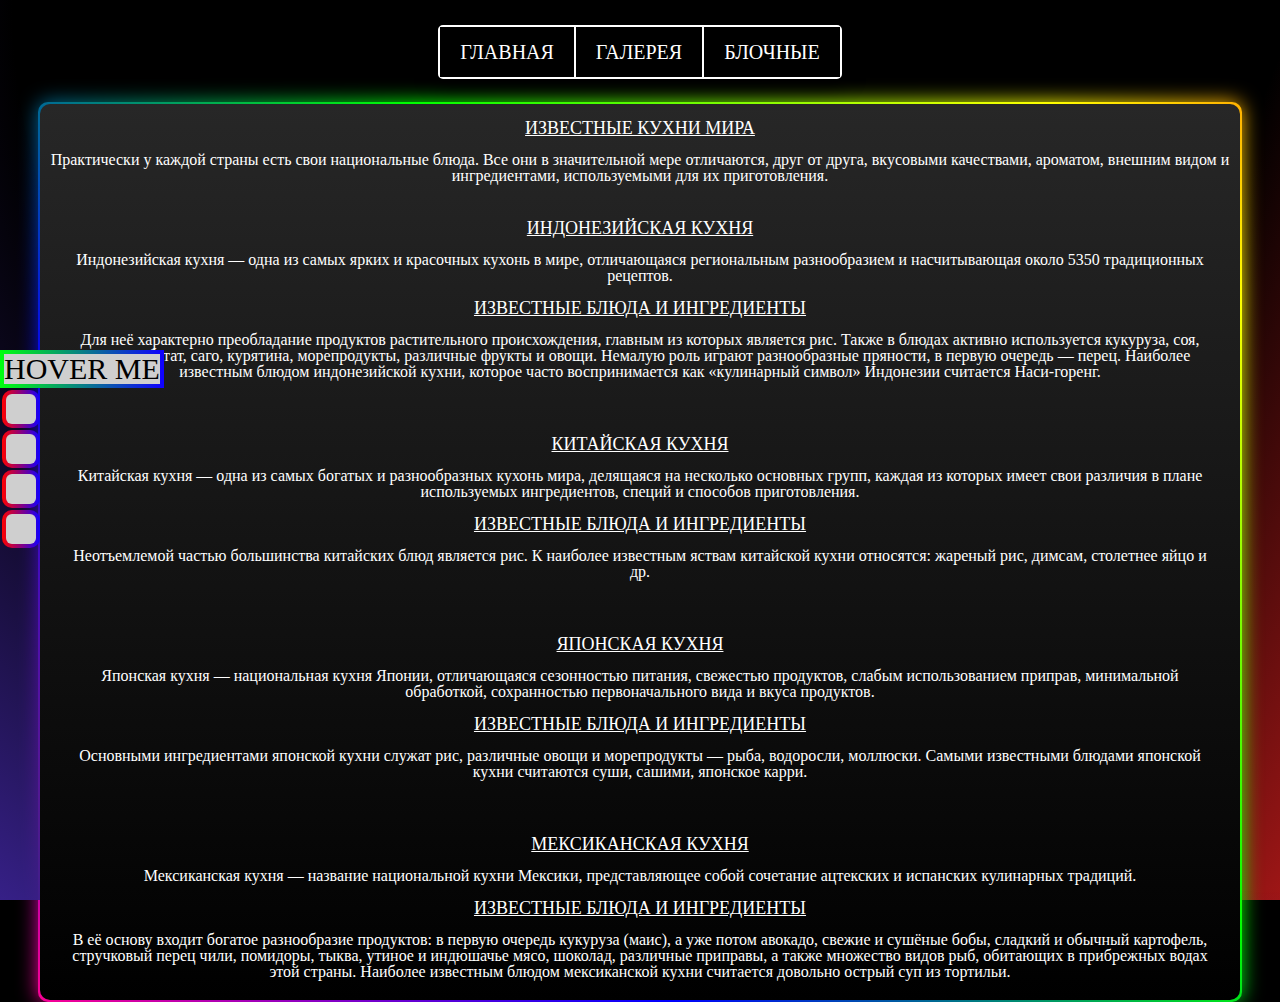
<file: index.html>
<!DOCTYPE html>
<html lang="ru">

<head>
    <meta charset="UTF-8">
    <link rel="stylesheet" href="css/main.css">
    <title>Домашка</title>
</head>

<body>
    <header>
        <ul class="general_menu">
            <li class="active"><a href="#">Главная</a></li>
            <li><a href="pictures/index.html">Галерея</a></li>
            <li class="relative"><span>Блочные</span>
                <ul class="navigation">
                    <li><a href="block/table-cell.html">T-cell</a></li>
                    <li><a href="block/inline-block.html">In-block</a></li>
                    <li class="float relative"><span>Float</span>
                        <ul class="float_menu">
                            <li><a href="block/float/div.html">+div</a></li>
                            <li><a href="block/float/after.html">:after</a></li>
                        </ul>
                    </li>
                    <li><a href="block/flex.html">Flex</a></li>
                    <li class="grid relative"><span>Grid</span>
                        <ul class="grid_menu">
                            <li><a href="block/grid/template-col.html">Colums</a></li>
                            <li><a href="block/grid/grid-area.html">Area</a></li>
                        </ul>
                    </li>
                </ul>
            </li>
        </ul>
    </header>
    <div class="wrapper">
        <div>
        <h1>Известные кухни мира</h1>
        <p>Практически у каждой страны есть свои национальные блюда. Все они в значительной мере отличаются, друг от друга, вкусовыми качествами, ароматом, внешним видом и ингредиентами, используемыми для их приготовления.
        </p>
        </div>
        <div class="content">
            <h2>Индонезийская кухня</h2>
            <p>Индонезийская кухня — одна из самых ярких и красочных кухонь в мире, отличающаяся региональным разнообразием и насчитывающая около 5350 традиционных рецептов.
            </p>
            <div>
                <h3>Известные блюда и ингредиенты</h3>
                <p>Для неё характерно преобладание продуктов растительного происхождения, главным из которых является рис. Также в блюдах активно используется кукуруза, соя, кассава, батат, саго, курятина, морепродукты, различные фрукты и овощи. Немалую роль играют разнообразные пряности, в первую очередь — перец. Наиболее известным блюдом индонезийской кухни, которое часто воспринимается как «кулинарный символ» Индонезии считается Наси-горенг.
                </p>
            </div>
        </div>
        <div class="content">
            <h2>Китайская кухня</h2>
            <p>Китайская кухня — одна из самых богатых и разнообразных кухонь мира, делящаяся на несколько основных групп, каждая из которых имеет свои различия в плане используемых ингредиентов, специй и способов приготовления.
            </p>
            <div>
                <h3>Известные блюда и ингредиенты</h3>
                <p>Неотъемлемой частью большинства китайских блюд является рис. К наиболее известным яствам китайской кухни относятся: жареный рис, димсам, столетнее яйцо и др.
                </p>
            </div>
        </div>
        <div class="content">
            <h2>Японская кухня</h2>
            <p>Японская кухня — национальная кухня Японии, отличающаяся сезонностью питания, свежестью продуктов, слабым использованием приправ, минимальной обработкой, сохранностью первоначального вида и вкуса продуктов.
            </p>
            <div>
                <h3>Известные блюда и ингредиенты</h3>
                <p>Основными ингредиентами японской кухни служат рис, различные овощи и морепродукты — рыба, водоросли, моллюски. Самыми известными блюдами японской кухни считаются суши, сашими, японское карри.
                </p>
            </div>
        </div>
        <div class="content">
            <h2>Мексиканская кухня</h2>
            <p>Мексиканская кухня — название национальной кухни Мексики, представляющее собой сочетание ацтекских и испанских кулинарных традиций.</p>
            <div>
                <h3>Известные блюда и ингредиенты</h3>
                <p>В её основу входит богатое разнообразие продуктов: в первую очередь кукуруза (маис), а уже потом авокадо, свежие и сушёные бобы, сладкий и обычный картофель, стручковый перец чили, помидоры, тыква, утиное и индюшачье мясо, шоколад, различные приправы, а также множество видов рыб, обитающих в прибрежных водах этой страны. Наиболее известным блюдом мексиканской кухни считается довольно острый суп из тортильи.</p>
            </div>
        </div>
    </div>
    <div class="sidebar">
        <div class="hover_me"><span>Hover me</span></div>
        <div class="side_wrap">
            <ul>
                <li class="facebook"><a href="https://www.facebook.com/"></a></li>
                <li class="instagram"><a href="https://www.instagram.com/"></a></li>
                <li class="twitter"><a href="https://twitter.com/"></a></li>
                <li class="spotify"><a href="https://open.spotify.com"></a></li>
            </ul>
        </div>
    </div>
    <!-- <footer>
        <div class="mark">©2022 Прав нет, но мы выстоим.</div>
    </footer> -->
</body>

</html>
</file>
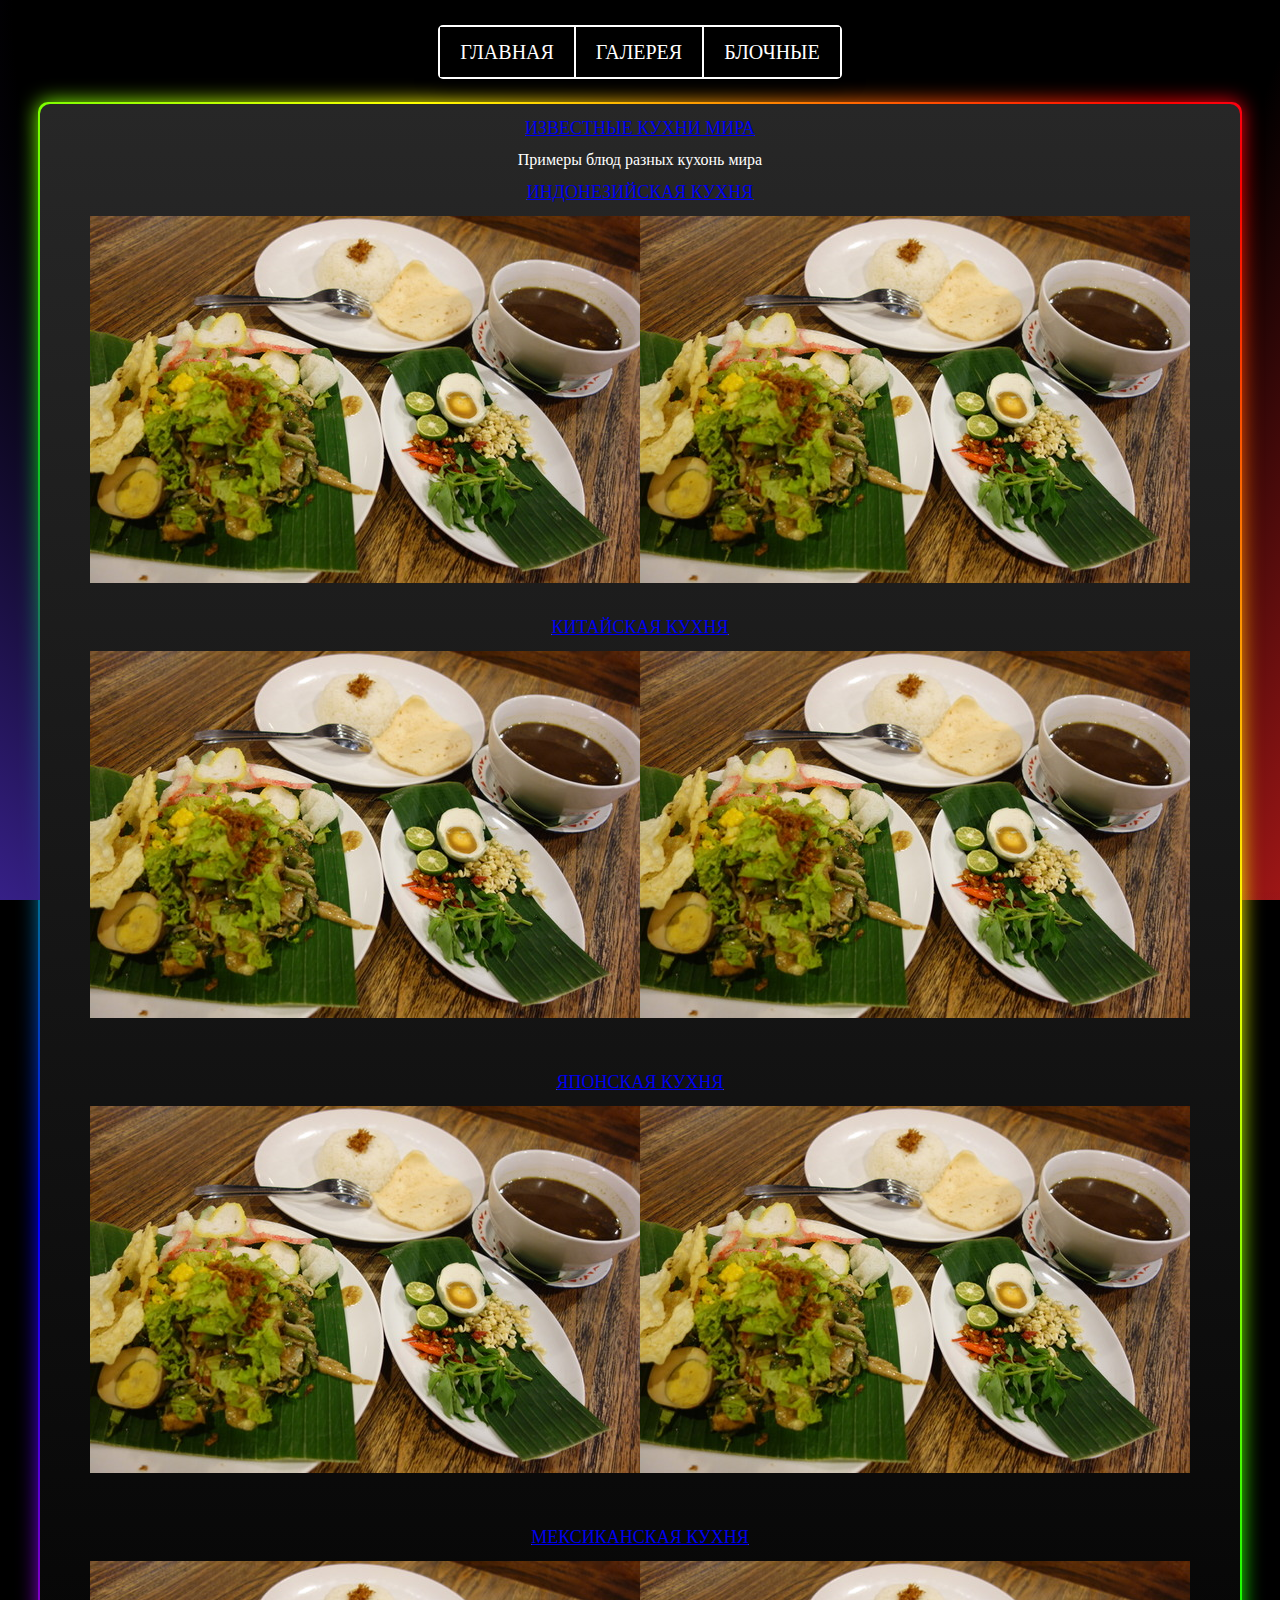
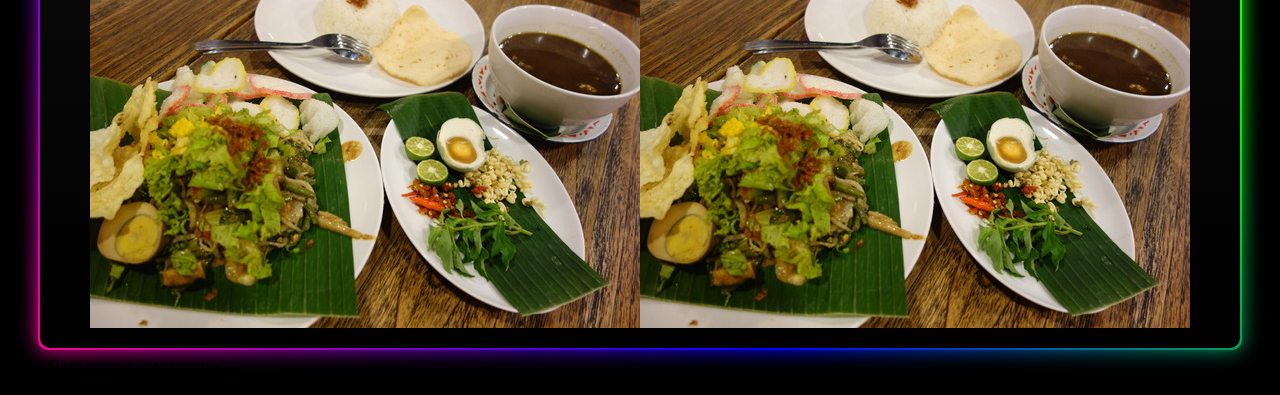
<file: pictures/index.html>
<!DOCTYPE html>
<html lang="ru">

<head>
    <meta charset="UTF-8">
    <link rel="stylesheet" href="../css/main.css">
    <title>Картинки</title>
</head>

<body>
    <header>
        <ul class="general_menu">
            <li><a href="../index.html">Главная</a></li>
            <li class="active"><a href="#">Галерея</a></li>
            <li class="relative"><span>Блочные</span>
                <ul class="navigation">
                    <li><a href="../block/table-cell.html">Table-cell</a></li>
                    <li><a href="../block/inline-block.html">Inline-block</a></li>
                    <li class="float relative"><span>Float</span>
                        <ul class="float_menu">
                            <li><a href="../block/float/div.html">+div</a></li>
                            <li><a href="../block/float/after.html">:after</a></li>
                        </ul>
                    </li>
                    <li><a href="../block/flex.html">Flex</a></li>
                    <li class="grid relative"><span>Grid</span>
                        <ul class="grid_menu">
                            <li><a href="../block/grid/template-col.html">Colums</a></li>
                            <li><a href="../block/grid/grid-area.html">Area</a></li>
                        </ul>
                    </li>
                </ul>
            </li>
        <ul>
    </header>
    <div class="wrapper">
        <div>
        <h1><a href="../index.html">Известные кухни мира</a></h1>
        <p>Примеры блюд разных кухонь мира</p>
        </div>
        <div class="javanese">
            <h2><a href="../index.html">Индонезийская кухня</a></h2>
            <img src="img/javanese_dinner1.jpg" alt="Индонезийская кухня">
            <img src="img/javanese_dinner1.jpg" alt="">
        </div>
        <div class="content">
            <h2><a href="../index.html">Китайская кухня</a></h2>
            <img src="img/javanese_dinner1.jpg" alt="">
            <img src="img/javanese_dinner1.jpg" alt="">
        </div>
        <div class="content">
            <h2><a href="../index.html">Японская кухня</a></h2>
            <img src="img/javanese_dinner1.jpg" alt="">
            <img src="img/javanese_dinner1.jpg" alt="">
        </div>
        <div class="content">
            <h2><a href="../index.html">Мексиканская кухня</a></h2>
            <img src="img/javanese_dinner1.jpg" alt="">
            <img src="img/javanese_dinner1.jpg" alt="">
        </div>
    </div>
    <footer>
        <div class="mark">©2022 Прав нет, но мы выстоим.</div>
    </footer>
</body>

</html>
</file>
<file: css/main.css>
html, body, div, span, applet, object, iframe,
h1, h2, h3, h4, h5, h6, p, blockquote, pre,
a, abbr, acronym, address, big, cite, code,
del, dfn, em, img, ins, kbd, q, s, samp,
small, strike, strong, sub, sup, tt, var,
b, u, i, center,
dl, dt, dd, ol, ul, li,
fieldset, form, label, legend,
table, caption, tbody, tfoot, thead, tr, th, td,
article, aside, canvas, details, embed, 
figure, figcaption, footer, header, hgroup, 
menu, nav, output, ruby, section, summary,
time, mark, audio, video {
	margin: 0;
	padding: 0;
	border: 0;
	font-size: 100%;
	font: inherit;
	vertical-align: baseline;
}
/* HTML5 display-role reset for older browsers */
article, aside, details, figcaption, figure, 
footer, header, hgroup, menu, nav, section {
	display: block;
}
body {
	line-height: 1;
}
ol, ul {
	list-style: none;
}
blockquote, q {
	quotes: none;
}
blockquote:before, blockquote:after,
q:before, q:after {
	content: '';
	content: none;
}
table {
	border-collapse: collapse;
	border-spacing: 0;
}

::-webkit-scrollbar {
    width: 8px;
}

::-webkit-scrollbar-track {
    background: #9d9999;
}

::-webkit-scrollbar-thumb {
    background: linear-gradient(0deg, rgb(8, 0, 255), #ff0000);
}

::-webkit-scrollbar-thumb:hover {
    background: rgb(39, 190, 25);
}

body{
    position: relative;
    background: #000;
    height: 100vh;
} 

body::before{
    content: "";
    position: fixed;
    width: 100%;
    height: 100%;
    background: radial-gradient(at 100% 0%, #0000 70%, #362087);
}

body::after {
    content: "";
    position: fixed;
    bottom: 0;
    right: 0;
    width: 100%;
    height: 100%;
    background: radial-gradient(at 0 -100%, #0000 80%, #9f1616);
    z-index: -2;
}

header{
    position: relative;
    display: flex;
    flex-direction: column;
    align-items: center;
}

.relative{
    position: relative;
}

.general_menu{
    display: inline-block;
    border: 2px #fff solid;
    margin: 25px 0;
    font-size: 0;
    text-align: center;
    border-radius: 5px;
    box-shadow: 0 0 20px 2px;
    animation: color 4s ease infinite alternate;
}

.general_menu>li{
    display: inline-block;
    font-size: 20px;
    background: #000;
    border-left: 2px solid #FFF;
}

.general_menu li:hover{
    background: rgb(40, 42, 39);
}

.general_menu>li:first-child{
    border: none;
}

.general_menu li:hover .navigation{
    visibility: visible;
    opacity: 1;
    top: 100%;
    pointer-events: all;
} 

.navigation{
    position: absolute;
    display: flex;
    flex-direction: column;
    align-items: center;
    opacity: 0;
    left: 0;
    top: 60%;
    z-index: 5;
    pointer-events: none;
    transition: all 0.5s linear;
}

.navigation li{
    border: 2px #fff solid;
    background: #000;
    display: inline-block;
    width: 100%;
}

.general_menu li>a, .general_menu li>span{
    display: block;
    font-size: 20px;
    padding: 15px 20px;
    text-decoration: none;
    color: rgb(255, 255, 255);
    text-transform: uppercase;
    cursor: pointer;
}



.float_menu{
    position: absolute;
    visibility: hidden;
    opacity: 0;
    width: 100%;
    left: 200%;
    top: 0;
    transition: all 0.2s linear;
}

.float:hover>ul{
    visibility: visible;
    opacity: 1;
    left: 100%;
    top: -1px;
}

.grid_menu{
    position: absolute;
    visibility: hidden;
    opacity: 0;
    width: 100%;
    bottom: 0;
    right: 200%;
    transition: all 0.2s linear;
}

.grid:hover>ul{
    visibility: visible;
    opacity: 1;
    bottom: -2px;
    right: 104%;
}

.active{
    background: rgb(40, 42, 39);
}

.wrapper{
    position: relative;
    border-radius: 10px;
    box-sizing: border-box;
    width: 1200px;
    margin: 0 auto;
    font-size: 0;
    text-align: center;
    color: #fff;
    background: linear-gradient(0deg, #000, #272727);
}

.wrapper:before, .wrapper:after {
    content: '';
    position: absolute;
    border-radius: 10px;
    left: -2px;
    top: -2px;
    background: linear-gradient(45deg, #fb0094, #0000ff, #00ff00,#ffff00, #ff0000, #fb0094, 
        #0000ff, #00ff00,#ffff00, #ff0000);
    background-size: 400%;
    width: calc(100% + 4px);
    height: calc(100% + 4px);
    z-index: -1;
    animation: wrapper-gradient 30s linear infinite;
}

@keyframes wrapper-gradient {
    0% {
        background-position: 0 0;
    }
    50% {
        background-position: 400% 0;
    }
    100% {
        background-position: 0 0;
    }
}

.wrapper:after {
    filter: blur(10px);
}

.sidebar{
    position: fixed;
    top: 50%;
    /* right: 0%; */
    transform: translate(0, -50%);
    font-size: 0;
}

.hover_me{
    border: 4px solid transparent;
    background: linear-gradient(#cfcfcf,#cfcfcf) padding-box, linear-gradient(to right, #00ff0d 0%, #1000ff 100%) border-box;
    font-size: 30px;
    text-align: center;
    text-transform: uppercase;
    animation: color 2.5s ease infinite alternate;
}

@keyframes color {
    0% {
        color: red
    }
    50%{
        color: blue;
    }
    100%{
        color: purple;
    }
}

.sidebar div{
    box-sizing: border-box;
}

.sidebar ul{
    display: inline-block;
    font-size: 0;
}

.sidebar li{
    border: 4px solid transparent;
    background: linear-gradient(#cfcfcf,#cfcfcf) padding-box, linear-gradient(to right, #ff0000 0%, #1000ff 100%) border-box;
    border-radius: 10px;
    width: 30px;
    height: 30px;
    overflow: hidden;
    margin: 2px;
}

.sidebar a{
    padding: 25px;
}

/* footer{
    margin-top: 15px;
    background: rgb(41, 100, 10);
    color: white;
    text-align: center;
} */

.wrapper>.content{
    padding: 20px;
}

.mark{
    height: 3vh;
    padding: 10px 0;
}

h1,h2,h3{
    text-decoration: underline;
    text-transform: uppercase;
    font-size: 18px;
    padding: 15px;
}

p{
    padding: 0 10px;
    font-size: 16px;
}

.tc1>div, .tc2>div, .tc3>div{
    width: 600px;
    display: table-cell;
    font-size: 16px;
}

.in-block1>div, .in-block2>div, .in-block3>div{
    width: 600px;
    display: inline-block;
    font-size: 16px;
}

.wrapper>.flex, .wrapper>.flex2, .wrapper>.flex3{
    display: flex;
    font-size: 16px;
}

.flex>div, .flex2>div, .flex3>div{
    flex: 1 0 600px;
}

.float_div>div, .float_div2>div, .float_div3>div{
    width: 600px;
    font-size: 16px;
    float: left;
}

.float_after>div, .float_after2>div, .float_after3>div{
    width: 600px;
    font-size: 16px;
    float: left;
}

#float_after .wrapper>div::after{
    content: "";
    clear: both;
    display: block;
}

#grid_col .wrapper{
    font-size: 16px;
}

.colum1{
    display: grid;
    grid-template-columns: 1fr 3fr 2fr;
}

.colum2{
    display: grid;
    grid-template-columns: 1fr 1fr;
}

.colum3{
    display: grid;
    grid-template-columns: 1fr 2fr;
}

.colum4{
    display: grid;
    grid-template-columns: 2fr 1fr 2fr;
}

.colum5{
    display: grid;
    grid-template-columns: 2fr 2fr 1fr;
}

.colum6{
    display: grid;
    grid-template-columns: 1fr 3fr;
}

.grid_wrapper{
    width: 1200px;
    margin: 0 auto;
    display: grid;
    grid-template-areas: 
        "a a a b b"
        "a a a c c"
        "d d d c c"
        "d d d e e"
        "f f f f g"
        "h h i i g"
        "j j j j k"
        "l l m m k"
        "n n m m k";
}

.grid_area{
    background: purple;
    grid-area: a;
}

.grid_area2{
    background: blueviolet;
    grid-area: b;
}

.grid_area3{
    background: violet;
    grid-area: c;
}

.grid_area4{
    background: orange;
    grid-area: d;
}

.grid_area5{
    background: chocolate;
    grid-area: e;
}

.grid_area6{
    background: blue;
    grid-area: f;
}

.grid_area7{
    background: steelblue;
    grid-area: g;
}

.grid_area8{
    background: red;
    grid-area: h;
}

.grid_area9{
    background: tomato;
    grid-area: h;
} 

.grid_area10{
    background: lightcoral;
    grid-area: i;
}

.grid_area11{
    background: yellow;
    grid-area: j;
}

.grid_area12{
    background: tan;
    grid-area: k;
}

.grid_area13{
    background: sandybrown;
    grid-area: l;
}

.grid_area14{
    background: white;
    grid-area: n;
}

.grid_area15{
    background: black;
    color: white;
    grid-area: m;
}

.color1{
    background: purple;
}

.color2{
    background: blueviolet;
}

.color3{
    background: violet;
}

.color4{
    background: orange;
}

.color5{
    background: chocolate;
}

.color6{
    background: blue;
}

.color7{
    background: steelblue;
}

.color8{
    background: red;
}

.color9{
    background: tomato;
} 

.color10{
    background: lightcoral;
}

.color11{
    background: yellow;
}

.color12{
    background: tan;
}

.color13{
    background: sandybrown;
}

.color14{
    background: white;
}

.color15{
    background: black;
    color: white;
}
</file>
